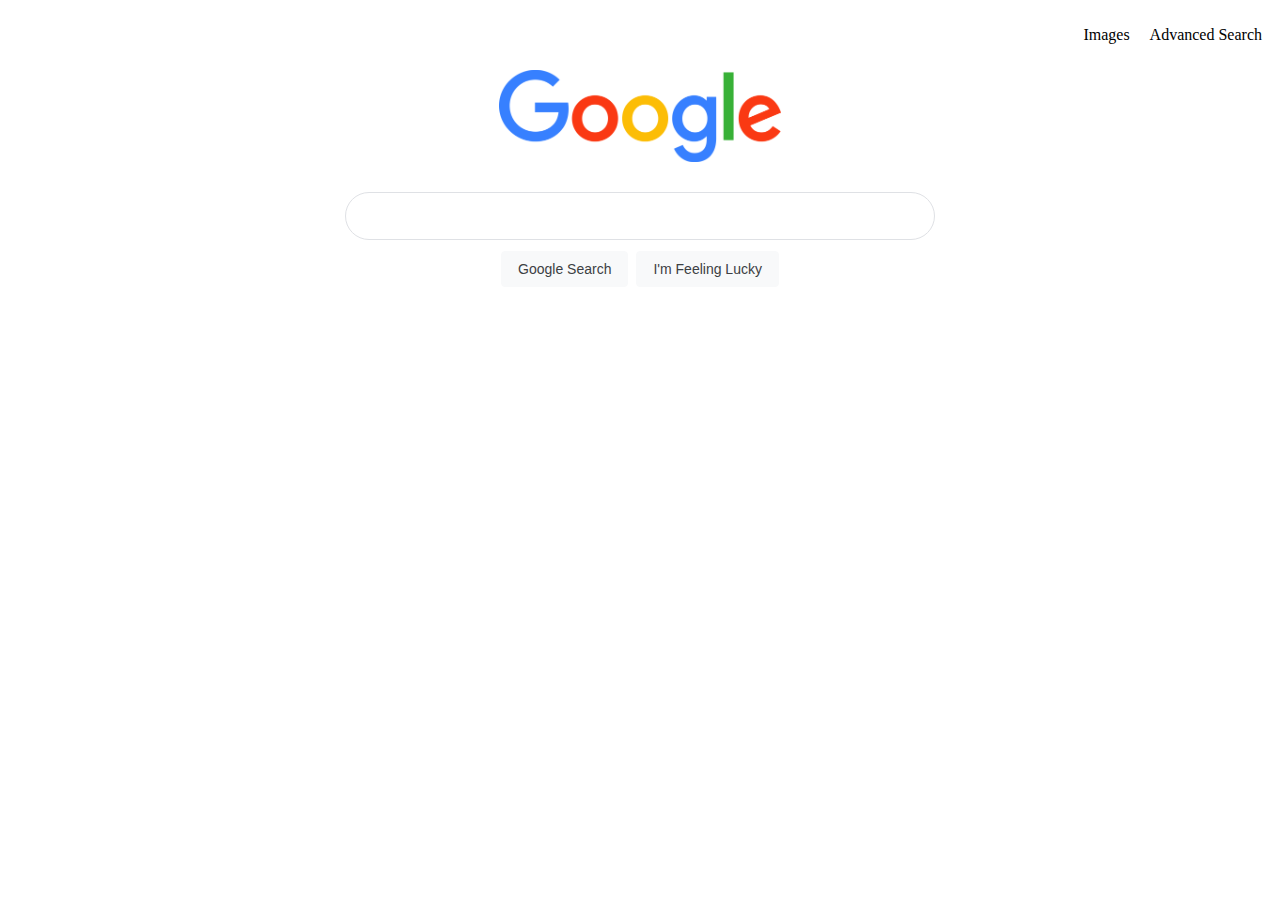
<file: index.html>
<!DOCTYPE html>
<html lang="en">
    <head>
        <title>Search</title>
        <link rel="stylesheet" href="styles.css">
    </head>
    <body>
        <div>
            <ul class="navbar-google">
                <li class="navbar-item-google"><a href="images.html">Images</a></li>
                <li class="navbar-item-google"><a href="advanced.html">Advanced Search</a></li>
            </ul>
        </div>
        <div class="center-div">
            <img src="googleLogo.png" alt="Google Icon" height="92">
        </div>
        <form action="https://google.com/search">
            <input type="text" name="q" class="rounded-input">
            <div class="center-div">
                <input type="submit" value="Google Search" class="btn-google">
                <input type="submit" name="btnI"  value="I'm Feeling Lucky" class="btn-google">
            </div>
        </form>
    </body>
</html>
</file>
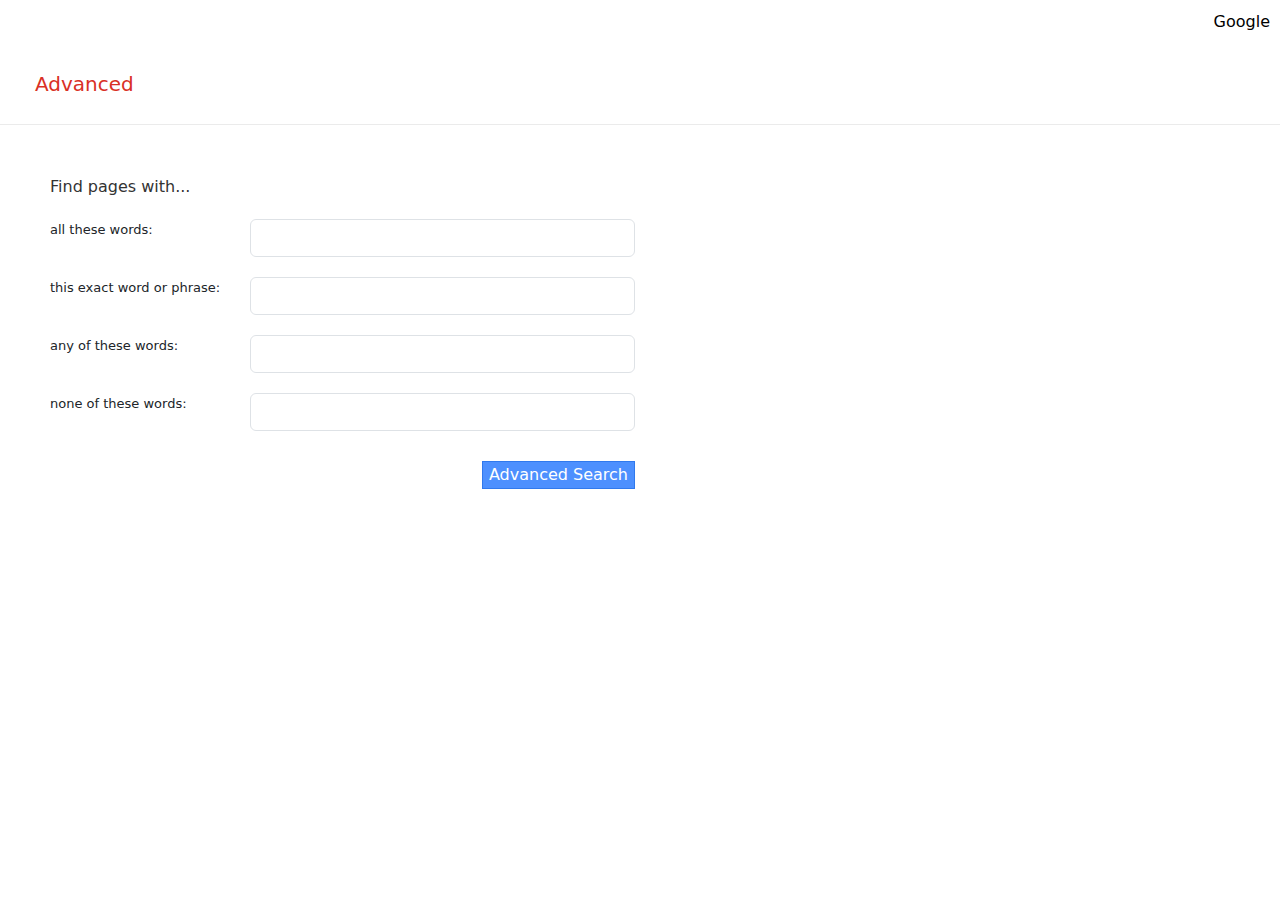
<file: advanced.html>
<!DOCTYPE html>
<html lang="en">
    <head>
        <title>Search</title>
        <link rel="stylesheet" href="styles.css">
        <link href="https://cdn.jsdelivr.net/npm/bootstrap@5.3.3/dist/css/bootstrap.min.css" rel="stylesheet" integrity="sha384-QWTKZyjpPEjISv5WaRU9OFeRpok6YctnYmDr5pNlyT2bRjXh0JMhjY6hW+ALEwIH" crossorigin="anonymous">
    </head>
    <body>
        <div>
            <ul class="navbar-google">
                <li class="navbar-item-google"><a href="index.html">Google</a></li>
            </ul>
        </div>
        <p class="h1-advanced">Advanced</p>
        <div class="line"></div>
        <div class="div-advanced">
            <p class="h2-advanced">Find pages with...</p>
            <form action="https://google.com/search">
                <div class="row-input">
                    <div class="left">
                        <p class="p-advanced">all these words:</p>
                    </div>
                    <div class="right">
                        <input type="text" name="as_q" class="form-control">
                    </div>
                </div>
                <div class="row-input">
                    <div class="left">
                        <p class="p-advanced">this exact word or phrase:</p>
                    </div>
                    <div class="right">
                        <input type="text" name="as_epq" class="form-control">
                    </div>
                </div>
                <div class="row-input">
                    <div class="left">
                        <p class="p-advanced">any of these words:</p>
                    </div>
                    <div class="right">
                        <input type="text" name="as_oq" class="form-control">
                    </div>
                </div>
                <div class="row-input">
                    <div class="left">
                        <p class="p-advanced">none of these words:</p>
                    </div>
                    <div class="right">
                        <input type="text" name="as_eq" class="form-control">
                    </div>
                </div>
                <div class="btn-div">
                    <div class="left"></div>
                    <input type="submit" value="Advanced Search" class="btn-advanced">
                </div>
            </form>
        </div>
    </body>
</html>
</file>
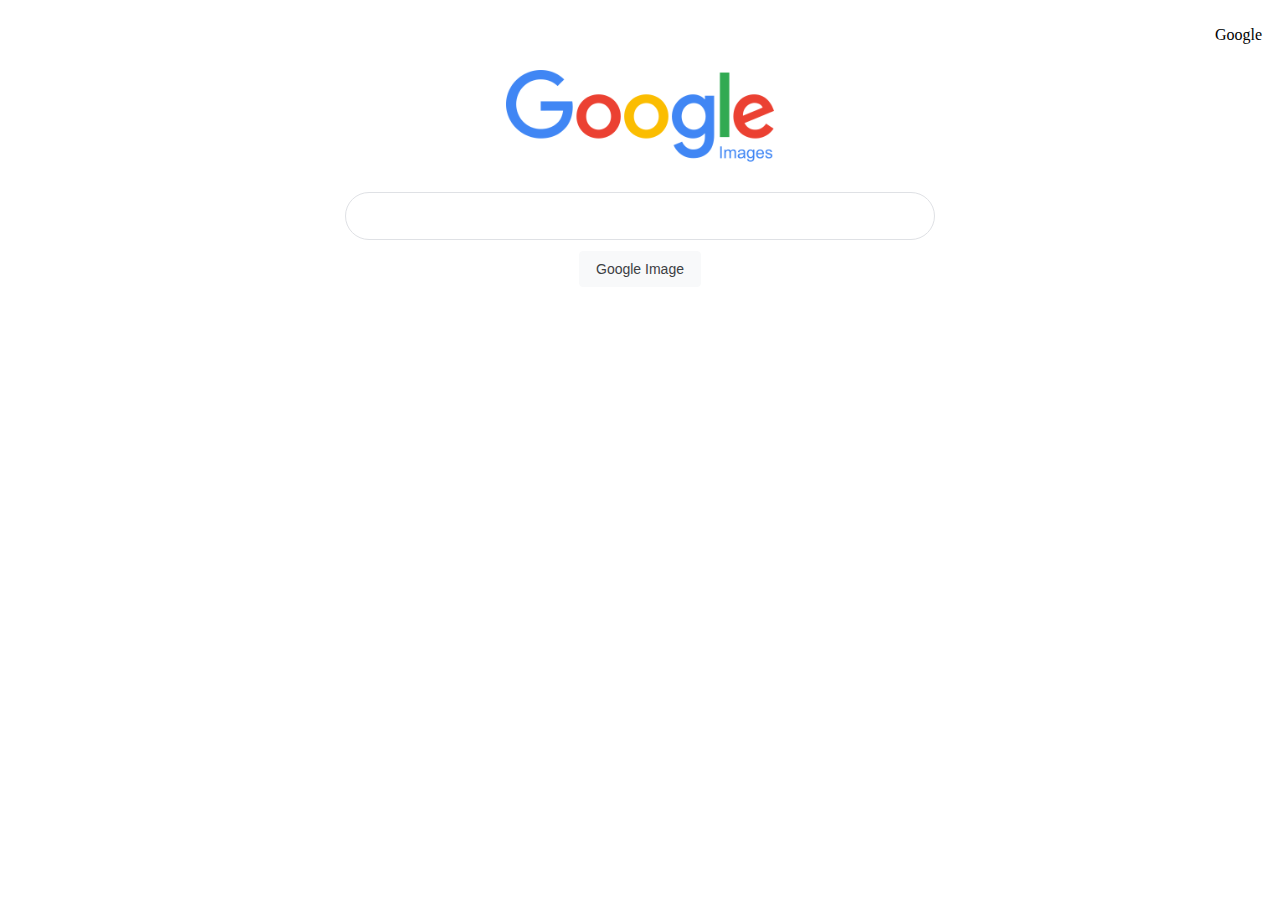
<file: images.html>
<!DOCTYPE html>
<html lang="en">
    <head>
        <title>Search</title>
        <link rel="stylesheet" href="styles.css">
    </head>
    <body>
        <div>
            <ul class="navbar-google">
                <li class="navbar-item-google"><a href="index.html">Google</a></li>
            </ul>
        </div>
        <div class="center-div">
            <img src="Google_Images.png" alt="Google Icon" height="92">
        </div>
        <form action="https://google.com/search">
            <input type="text" name="q" class="rounded-input">
            <input type="hidden" name="tbm" value="isch">
            <div class="center-div">
                <input type="submit" value="Google Image" class="btn-google">
            </div>
        
    </body>
</html>
</file>
<file: styles.css>
.navbar-google{
    list-style-type: none;
    display: flex;
    flex-direction: row;
    justify-content: flex-end;
}

.navbar-item-google{
    margin: 10px;
}

/* unvisited link */
a:link {
    color: black;
    text-decoration: none;
  }
  
  /* visited link */
  a:visited {
    color: black;
  }
  
  /* mouse over link */
  a:hover {
    color: black;
  }
  
  /* selected link */
  a:active {
    color: black;
  }

  .center-div{
    display: flex;
    justify-content: center;
  }

.rounded-input{
    display: flex;
    z-index: 3;
    position: relative;
    min-height: 44px;
    background: #fff;
    border: 1px solid #dfe1e5;
    box-shadow: none;
    border-radius: 24px;
    margin: 0 auto;
    width: 638px;
    width: 584px;
    max-width: 584px;
    margin-top: 30px;
}

.btn-google{
    background-color: #f8f9fa;
    border: 1px solid #f8f9fa;
    border-radius: 4px;
    color: #3c4043;
    font-family: Arial, sans-serif;
    font-size: 14px;
    margin: 11px 4px;
    padding: 0 16px;
    line-height: 27px;
    height: 36px;
    min-width: 54px;
    text-align: center;
    cursor: pointer;
    user-select: none;
}

.h1-advanced{
  color: #d93025;
  font-size: 20px;
  margin: 25px 35px;
}

.line {
  border-bottom: 1px solid #ebebeb;
}

.h2-advanced{
  font-size: 16px;
  color: #333333;
}

.div-advanced {
  margin: 50px;
}

.row-input{
  display: flex;
  flex-direction: row;
  align-items: center;
  margin-top: 20px;
}

.left{
  width: 200px;
}

.right{
  width: 385px;
}

.p-advanced{
  font-size: 13px;
  vertical-align: middle;
}

.btn-advanced{
  box-shadow: none;
  background-color: #4d90fe;
  border: 1px solid #3079ed;
  color: #fff;
}

.btn-div{
  display: flex;
  justify-content: flex-end;
  width: 585px;
  margin-top: 30px;
}
</file>
